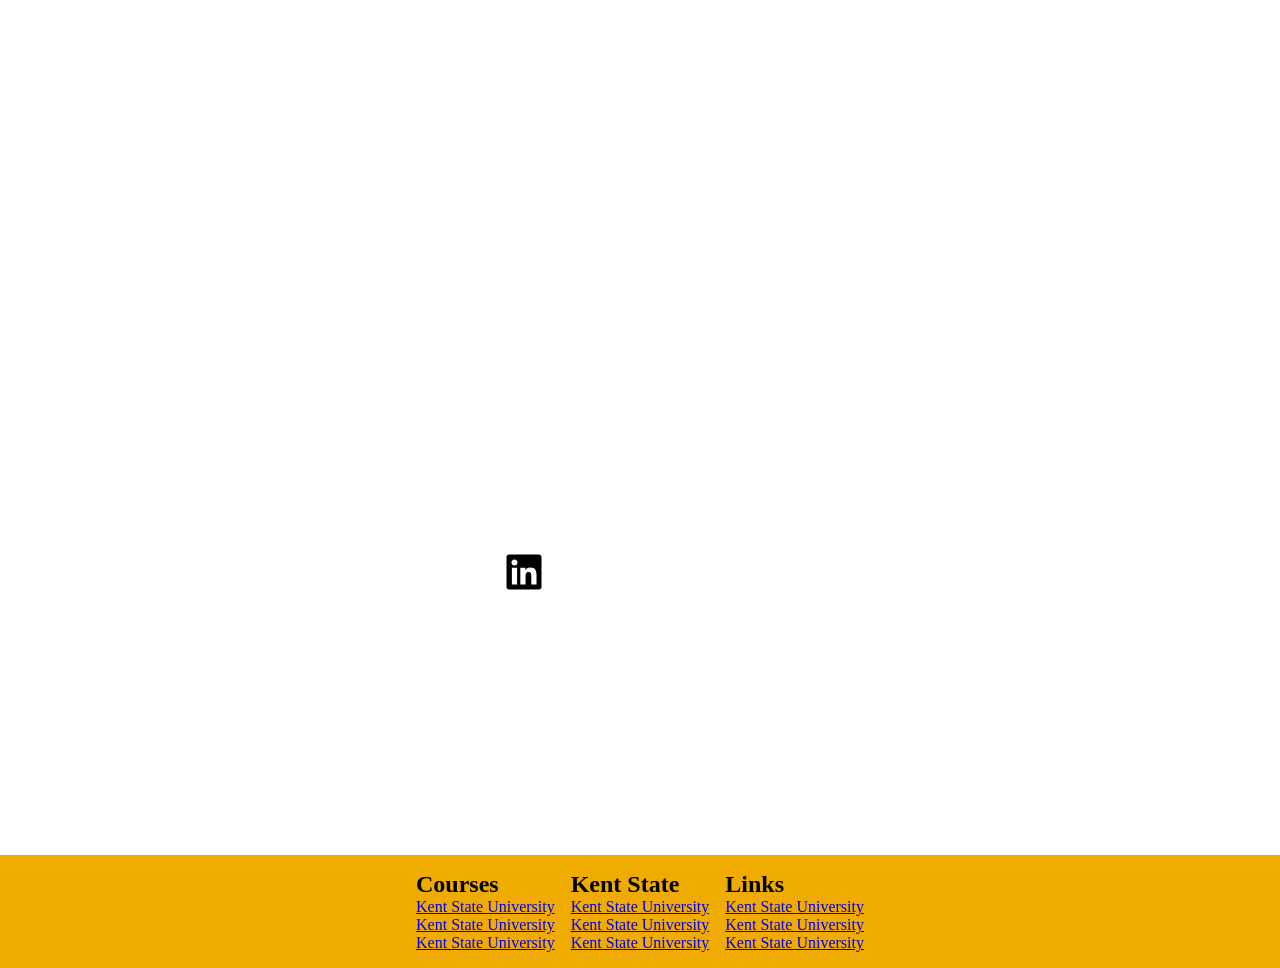
<file: page.html>
<!DOCTYPE html>

<html>

<head>
    <title>Tom</title>
    <style>
        @import url('https://fonts.googleapis.com/css2?family=Oi&display=swap');

        * {
            box-sizing: border-box;
            margin: 0;
            padding: 0;
        }

        .upper {
            height: 95vh;
            background-image: url("https://www.personal.kent.edu/~tmis//images/seattle2.jpg");
            background-size: cover;
            display: flex;
            justify-content: center;
            align-items: center;
            color: white;
            font-size: 4rem;
            font-family: "Oi", serif;
        }

        .lower {
            display: flex;
            justify-content: center;
            background-color: #EFAB00;
            padding: 1rem;
            gap: 1rem;
        }

        .lower ul {
            list-style: none;
        }

        svg {
            width: 50px;
        }
    </style>
</head>

<body>
    <div class="upper">
        <div>
            <p>Hello</p>
            <p>Kent</p>
            <p>State</p>
            <svg xmlns="http://www.w3.org/2000/svg"
                viewBox="0 0 640 640"><!--!Font Awesome Free v7.3.1 by @fontawesome - https://fontawesome.com License - https://fontawesome.com/license/free Copyright 2026 Fonticons, Inc.-->
                <path
                    d="M512 96L127.9 96C110.3 96 96 110.5 96 128.3L96 511.7C96 529.5 110.3 544 127.9 544L512 544C529.6 544 544 529.5 544 511.7L544 128.3C544 110.5 529.6 96 512 96zM231.4 480L165 480L165 266.2L231.5 266.2L231.5 480L231.4 480zM198.2 160C219.5 160 236.7 177.2 236.7 198.5C236.7 219.8 219.5 237 198.2 237C176.9 237 159.7 219.8 159.7 198.5C159.7 177.2 176.9 160 198.2 160zM480.3 480L413.9 480L413.9 376C413.9 351.2 413.4 319.3 379.4 319.3C344.8 319.3 339.5 346.3 339.5 374.2L339.5 480L273.1 480L273.1 266.2L336.8 266.2L336.8 295.4L337.7 295.4C346.6 278.6 368.3 260.9 400.6 260.9C467.8 260.9 480.3 305.2 480.3 362.8L480.3 480z" />
            </svg>
        </div>
    </div>

    <div class="lower">
        <div>
            <h2>Courses</h2>
            <ul>
                <li><a href="https://www.kent.edu">Kent State University</a></li>
                <li><a href="https://www.kent.edu">Kent State University</a></li>
                <li><a href="https://www.kent.edu">Kent State University</a></li>
            </ul>
        </div>

        <div>
            <h2>Kent State</h2>
            <ul>
                <li><a href="https://www.kent.edu">Kent State University</a></li>
                <li><a href="https://www.kent.edu">Kent State University</a></li>
                <li><a href="https://www.kent.edu">Kent State University</a></li>
            </ul>
        </div>

        <div>
            <h2>Links</h2>
            <ul>
                <li><a href="https://www.kent.edu">Kent State University</a></li>
                <li><a href="https://www.kent.edu">Kent State University</a></li>
                <li><a href="https://www.kent.edu">Kent State University</a></li>
            </ul>
        </div>
    </div>
</body>

</html>
</file>
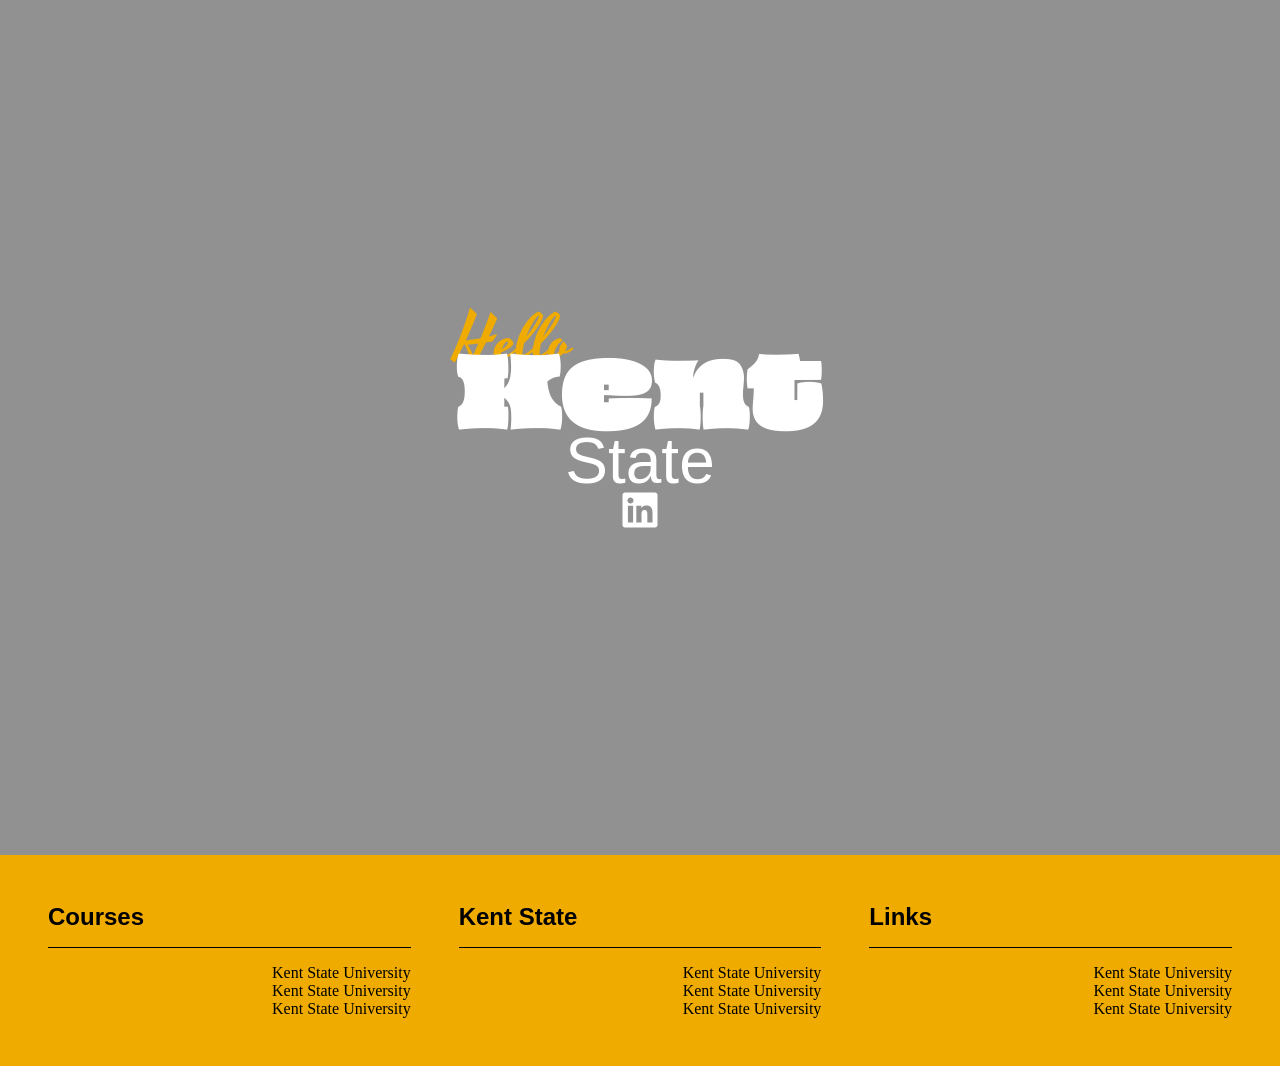
<file: page2.html>
<!DOCTYPE html>

<html>

<head>
    <title>Tom</title>
    <style>
        @import url('https://fonts.googleapis.com/css2?family=Oi&display=swap');
        @import url('https://fonts.googleapis.com/css2?family=Yesteryear&display=swap');
        @import url('https://fonts.googleapis.com/css2?family=BBH+Bartle&family=Yesteryear&display=swap');

        * {
            box-sizing: border-box;
            margin: 0;
            padding: 0;
        }

        .upper {
            height: 95vh;
            background-image: url("https://www.personal.kent.edu/~tmis//images/seattle2.jpg");
            background-size: cover;
            color: white;
            font-size: 4rem;
            line-height: 0.75;
        }

        .upper-inner {
            background-color: rgba(0, 0, 0, 0.431);
            width: 100%;
            height: 100%;
            display: flex;
            justify-content: center;
            align-items: center;
        }

        .upper-text {
            text-align: center;
        }

        .lower {
            display: flex;
            justify-content: center;
            background-color: #EFAB00;
            padding: 3rem;
            gap: 3rem;
        }

        .lower ul {
            list-style: none;
            text-align: right;
            border-top: 1px solid black;
            padding-top: 1rem;
        }

        .lower div {
            flex: 1;
        }



        a {
            color: black;
            text-decoration: none;
        }

        a:hover {
            text-decoration: underline;
        }

        svg {
            width: 50px;
        }

        #hello {
            font-family: "Yesteryear", serif;
            text-align: left;
            color: #EFAB00;
        }

        #kent {
            font-family: "Oi", serif;
            font-size: 6rem;
        }

        #state {
            font-family: "BBH Bartle", sans-serif;
        }

        svg {
            fill: white;
        }

        h2 {
            font-family: "BBH Bartle", sans-serif;
            padding-bottom: 1rem;
        }
    </style>
</head>

<body>
    <div class="upper">
        <div class="upper-inner">
            <div class="upper-text">
                <p id="hello">Hello</p>
                <p id="kent">Kent</p>
                <p id="state">State</p>
                <svg xmlns="http://www.w3.org/2000/svg"
                    viewBox="0 0 640 640"><!--!Font Awesome Free v7.3.1 by @fontawesome - https://fontawesome.com License - https://fontawesome.com/license/free Copyright 2026 Fonticons, Inc.-->
                    <path
                        d="M512 96L127.9 96C110.3 96 96 110.5 96 128.3L96 511.7C96 529.5 110.3 544 127.9 544L512 544C529.6 544 544 529.5 544 511.7L544 128.3C544 110.5 529.6 96 512 96zM231.4 480L165 480L165 266.2L231.5 266.2L231.5 480L231.4 480zM198.2 160C219.5 160 236.7 177.2 236.7 198.5C236.7 219.8 219.5 237 198.2 237C176.9 237 159.7 219.8 159.7 198.5C159.7 177.2 176.9 160 198.2 160zM480.3 480L413.9 480L413.9 376C413.9 351.2 413.4 319.3 379.4 319.3C344.8 319.3 339.5 346.3 339.5 374.2L339.5 480L273.1 480L273.1 266.2L336.8 266.2L336.8 295.4L337.7 295.4C346.6 278.6 368.3 260.9 400.6 260.9C467.8 260.9 480.3 305.2 480.3 362.8L480.3 480z" />
                </svg>
            </div>
        </div>
    </div>

    <div class="lower">
        <div>
            <h2>Courses</h2>
            <ul>
                <li><a href="https://www.kent.edu">Kent State University</a></li>
                <li><a href="https://www.kent.edu">Kent State University</a></li>
                <li><a href="https://www.kent.edu">Kent State University</a></li>
            </ul>
        </div>

        <div>
            <h2>Kent State</h2>
            <ul>
                <li><a href="https://www.kent.edu">Kent State University</a></li>
                <li><a href="https://www.kent.edu">Kent State University</a></li>
                <li><a href="https://www.kent.edu">Kent State University</a></li>
            </ul>
        </div>

        <div>
            <h2>Links</h2>
            <ul>
                <li><a href="https://www.kent.edu">Kent State University</a></li>
                <li><a href="https://www.kent.edu">Kent State University</a></li>
                <li><a href="https://www.kent.edu">Kent State University</a></li>
            </ul>
        </div>
    </div>
</body>

</html>
</file>
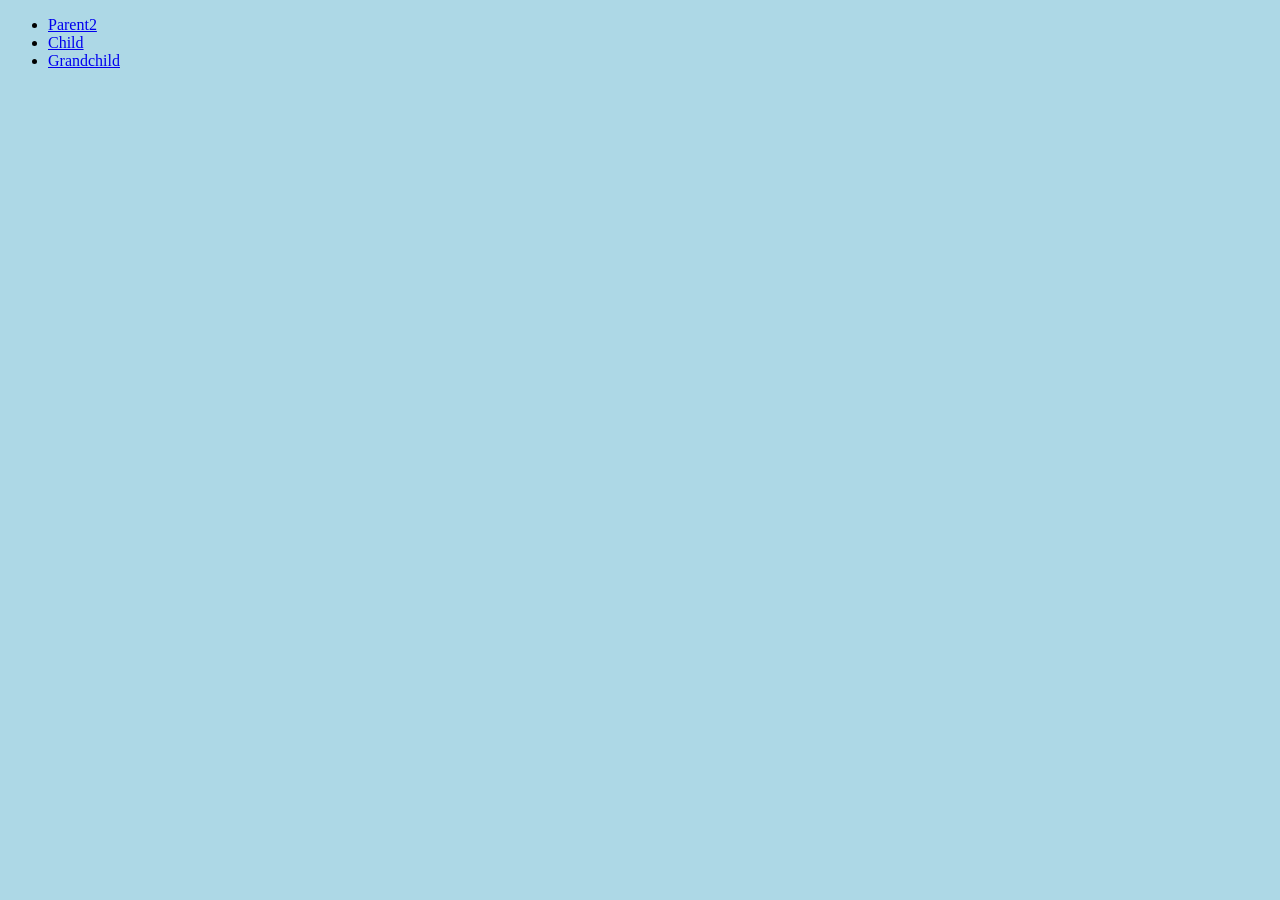
<file: spring2025/examples/relative-links/parent1.html>
<!DOCTYPE html>

<html>

<head>
    <title>Parent1</title>
    <style>
        body {
            background-color: lightblue;
        }
    </style>
</head>

<body>
    <ul>
        <li><a href="parent2.html">Parent2</a></li>
        <li><a href="child/child.html">Child</a></li>
        <li><a href="child/grandchild/grandchild.html">Grandchild</a></li>
    </ul>
</body>

</html>
</file>
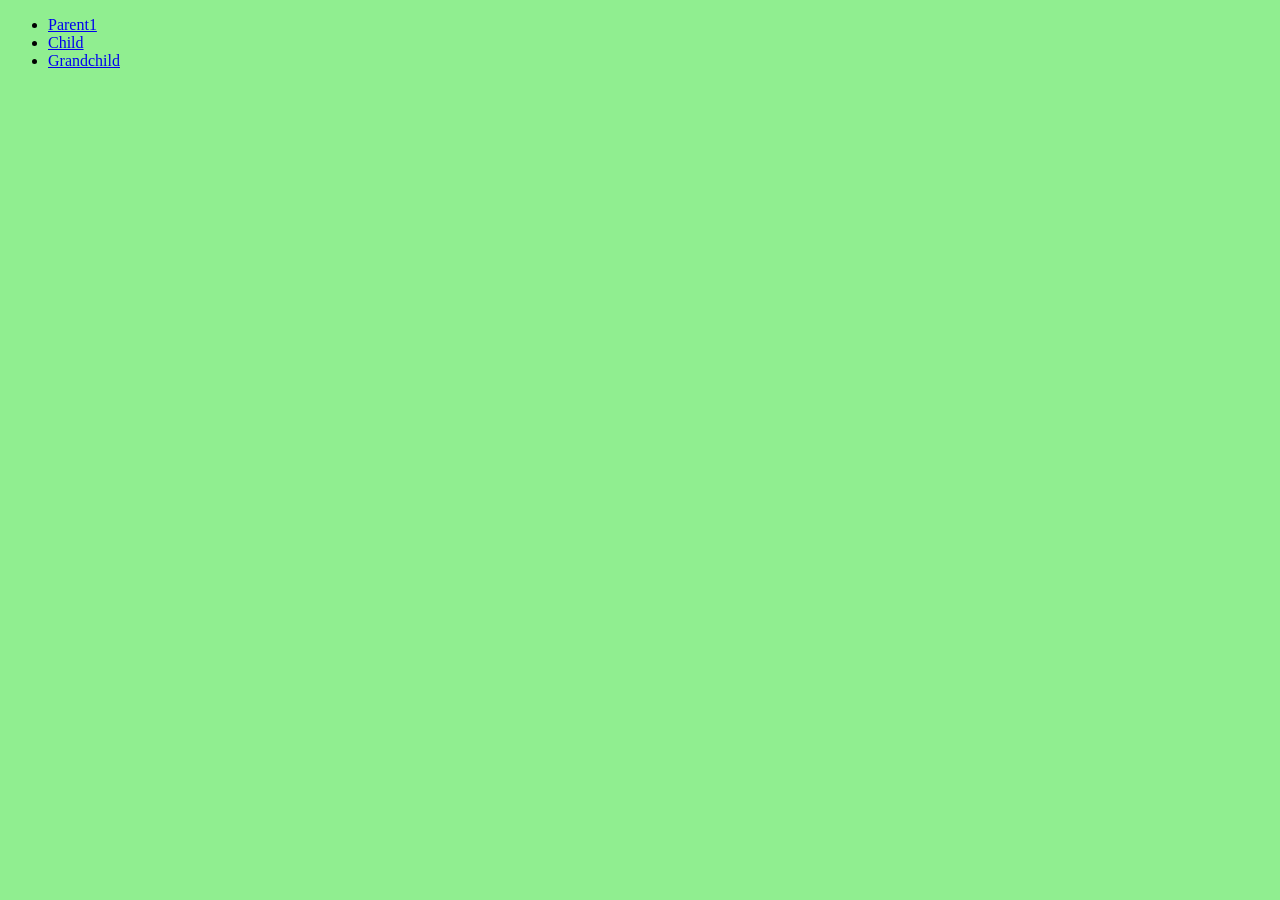
<file: spring2025/examples/relative-links/parent2.html>
<!DOCTYPE html>

<html>

<head>
    <title>Parent2</title>
    <style>
        body {
            background-color: lightgreen;
        }
    </style>
</head>

<body>
    <ul>
        <li><a href="parent1.html">Parent1</a></li>
        <li><a href="child/child.html">Child</a></li>
        <li><a href="child/grandchild/grandchild.html">Grandchild</a></li>
    </ul>
</body>

</html>
</file>
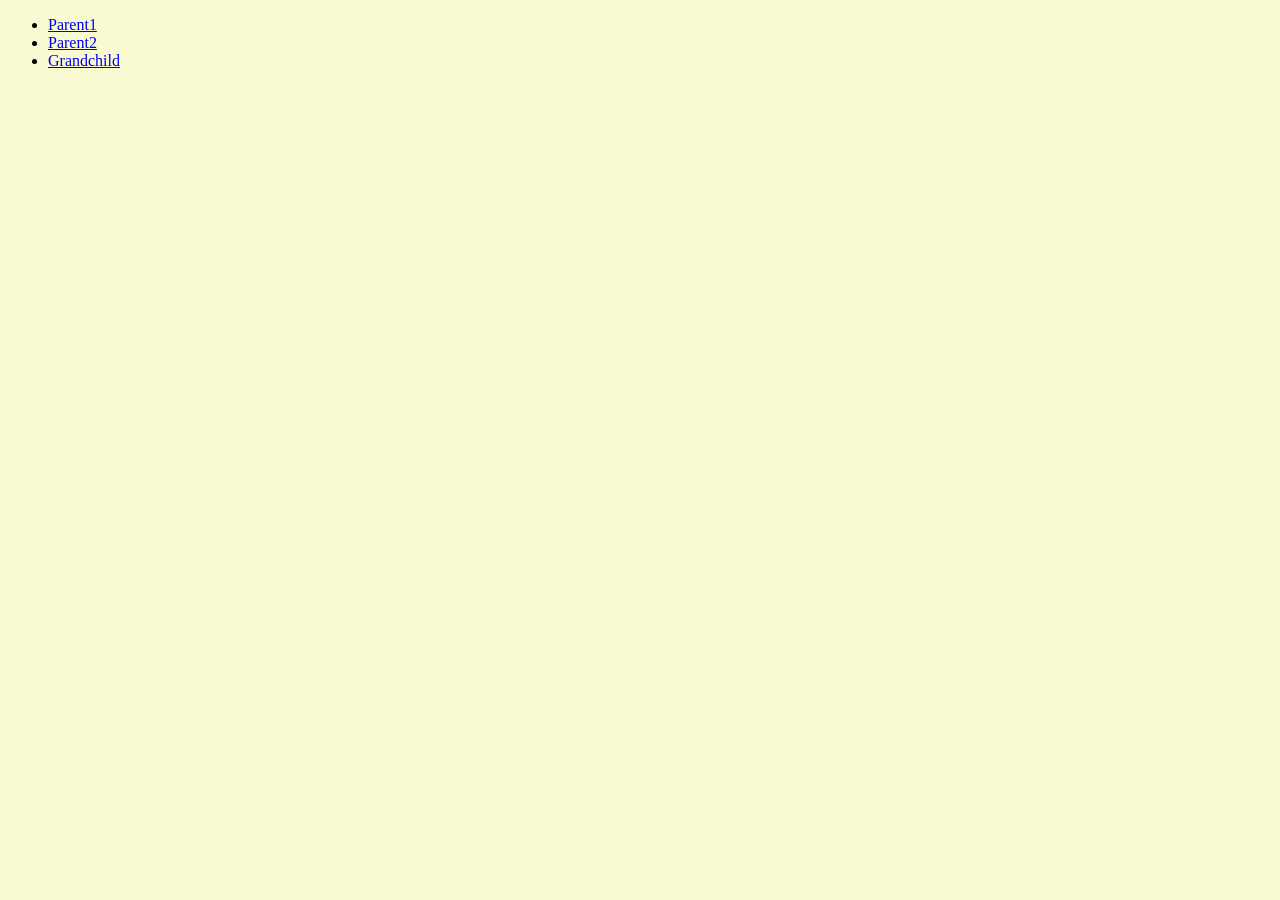
<file: spring2025/examples/relative-links/child/child.html>
<!DOCTYPE html>

<html>

<head>
    <title>Child</title>
    <style>
        body {
            background-color: lightgoldenrodyellow;
        }
    </style>
</head>

<body>
    <ul>
        <li><a href="../parent1.html">Parent1</a></li>
        <li><a href="../parent2.html">Parent2</a></li>
        <li><a href="grandchild/grandchild.html">Grandchild</a></li>
    </ul>
</body>

</html>
</file>
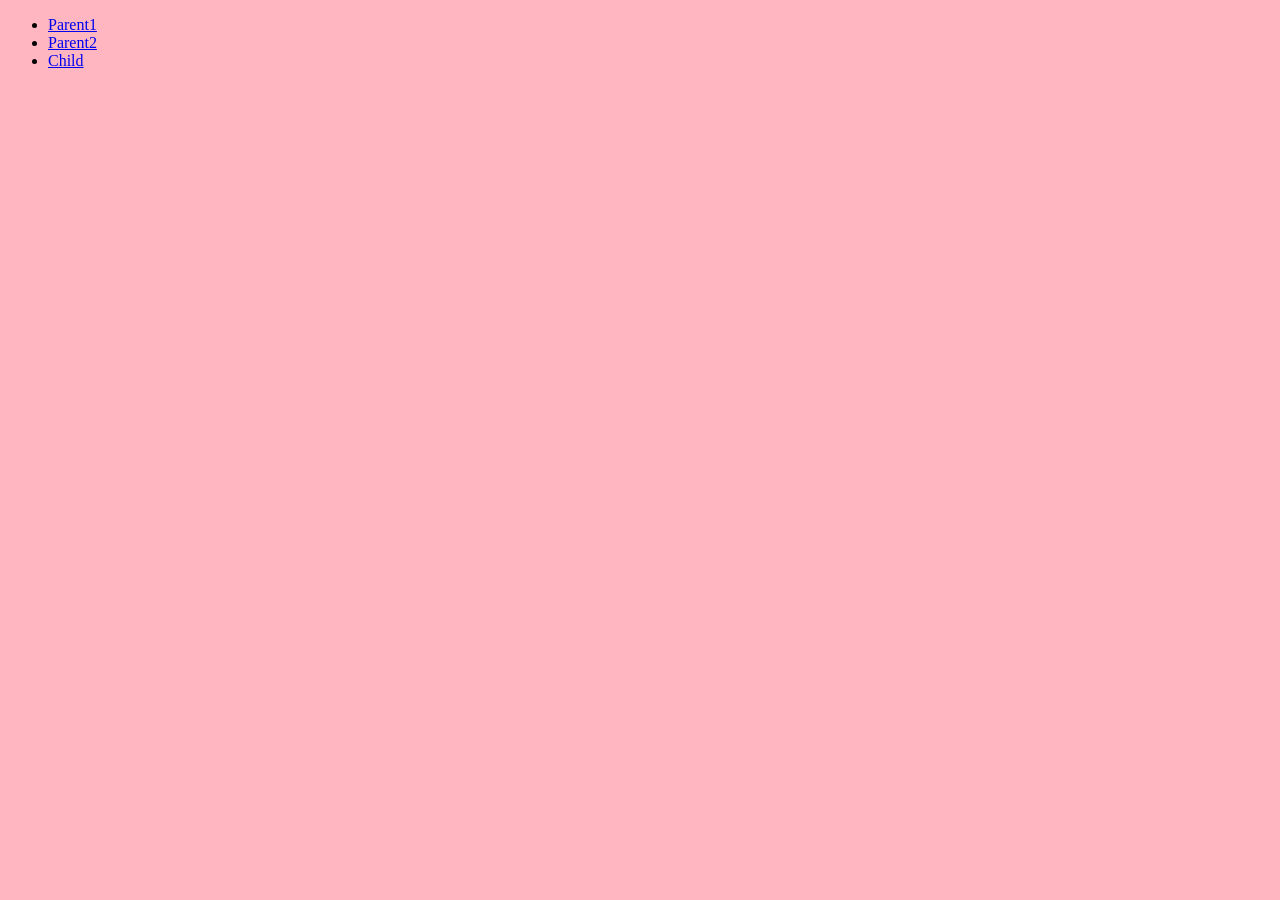
<file: spring2025/examples/relative-links/child/grandchild/grandchild.html>
<!DOCTYPE html>

<html>

<head>
    <title>Grandchild</title>
    <style>
        body {
            background-color: lightpink;
        }
    </style>
</head>

<body>
    <ul>
        <li><a href="../../parent1.html">Parent1</a></li>
        <li><a href="../../parent2.html">Parent2</a></li>
        <li><a href="../child.html">Child</a></li>
    </ul>
</body>

</html>
</file>
